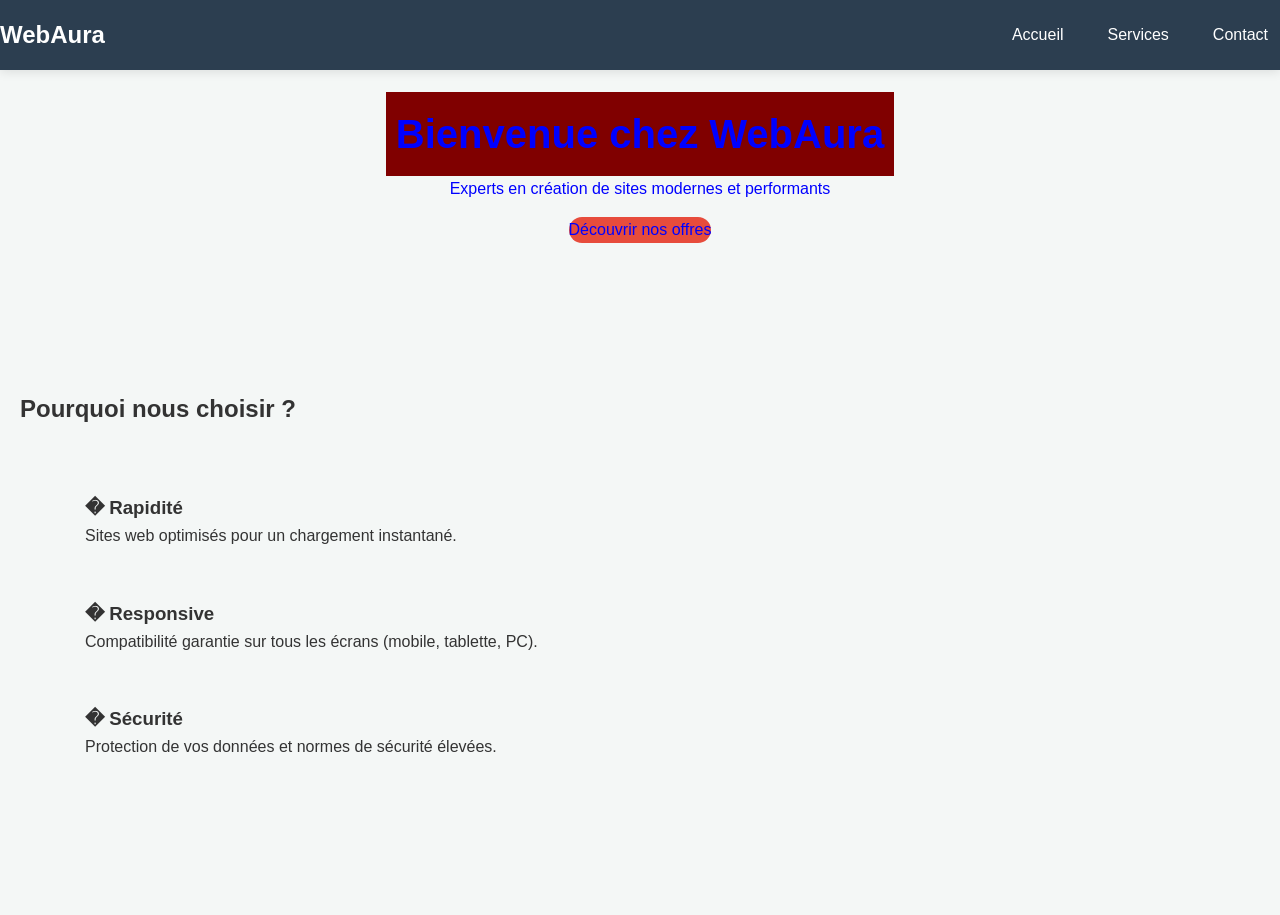
<file: index.html>
<!DOCTYPE html>
<html lang="en">
<head>
    <meta charset="UTF-8">
    <meta name="viewport" content="width=device-width, initial-scale=1.0">
    <title>Agence web -Acceuil</title>
</head>
<body>
   
<link rel="stylesheet" href="style.css">
</head>
<body>
<!-- Entête fixe avec Flexbox -->
<header class="header-fixed">
<div class="logo">WebAura</div>
<nav class="nav-flex">
<a href="index.html" class="active">Accueil</a>
<a href="services.html">Services</a>
<a href="contact.html">Contact</a>
</nav>
</header>
<!-- Section Hero avec Positionnement Absolu / Relatif -->
<section class="hero-section">
<div class="hero-overlay">
<h1>Bienvenue chez WebAura</h1>
<p>Experts en création de sites modernes et performants</p>
<a href="services.html" class="btn-hero">Découvrir nos offres</a>
</div>
<span class="badge-promo">Nouveau !</span>
</section>

<!-- Section Présentation rapide avec Flexbox -->
<main class="main-container">
<h2>Pourquoi nous choisir ?</h2>
<div class="cards-flex-container">
<div class="card">
<h3>� Rapidité</h3>
<p>Sites web optimisés pour un chargement instantané.</p>
</div>
<div class="card">
<h3>� Responsive</h3>
<p>Compatibilité garantie sur tous les écrans (mobile, tablette, PC).</p>
</div>
<div class="card">
<h3>� Sécurité</h3>
<p>Protection de vos données et normes de sécurité élevées.</p>
</div>
</main>
<!-- Pied de page -->

<span class="badge-promo">Nouveau !</span>


</body>
</html>
</file>
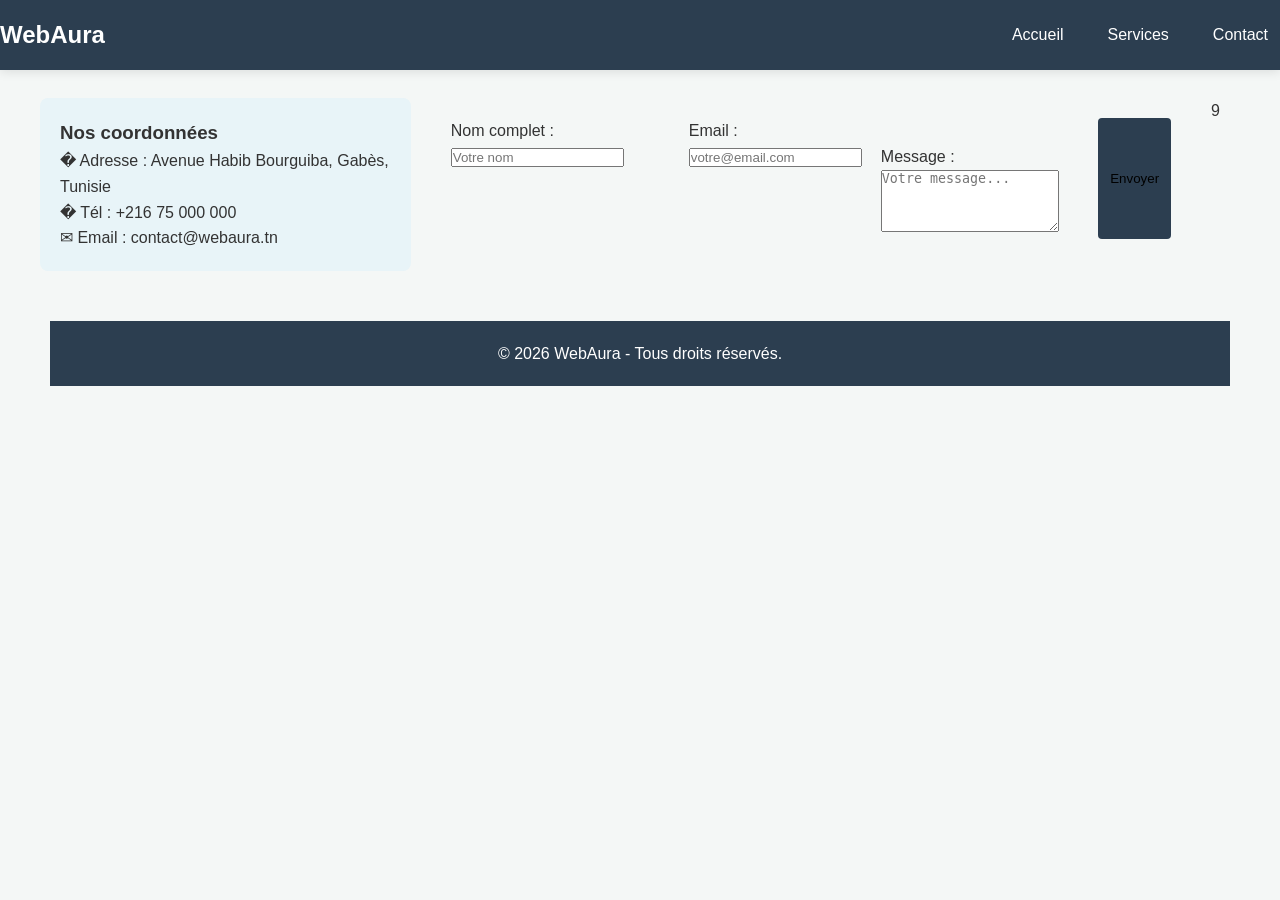
<file: contact.html>
<!DOCTYPE html>
<html lang="en">
<head>
    <meta charset="UTF-8">
    <meta name="viewport" content="width=device-width, initial-scale=1.0">
    <title>Document</title>
    <link rel="stylesheet" href="style.css">

</head>
<body>
    <header class="header-fixed">
<div class="logo">WebAura</div>
<nav class="nav-flex">
<a href="index.html">Accueil</a>
<a href="services.html">Services</a>
<a href="contact.html" class="active">Contact</a>
</nav>
</header>
<main class="main-container">
<h2>Contactez-nous</h2>
<div class="contact-wrapper">
<!-- Bloc avec méthode Flottante (Float) -->
<div class="info-box-float">
<h3>Nos coordonnées</h3>
<p>� Adresse : Avenue Habib Bourguiba, Gabès, Tunisie</p>
<p>� Tél : +216 75 000 000</p>
<p>✉ Email : contact@webaura.tn</p>
</div>

<!-- Formulaire aligné via Flexbox -->
<form class="form-flex">
<div class="form-group">
<label for="nom">Nom complet :</label>
<input type="text" id="nom" required placeholder="Votre nom">
</div><br>
<div class="form-group">
<label for="email">Email :</label>
<input type="email" id="email" required placeholder="votre@email.com">
</div><br>
<div class="form-group"><br>
<label for="message">Message :</label>
<textarea id="message" rows="4" placeholder="Votre message..."></textarea>
</div><br>
<button type="submit" class="btn-submit">Envoyer</button>
</form>

9
<div class="clear"></div> <!-- Nettoyage du float -->
</div>
</main>

<footer>
<p>&copy; 2026 WebAura - Tous droits réservés.</p>
</footer>
    
</body>
</html>
</file>
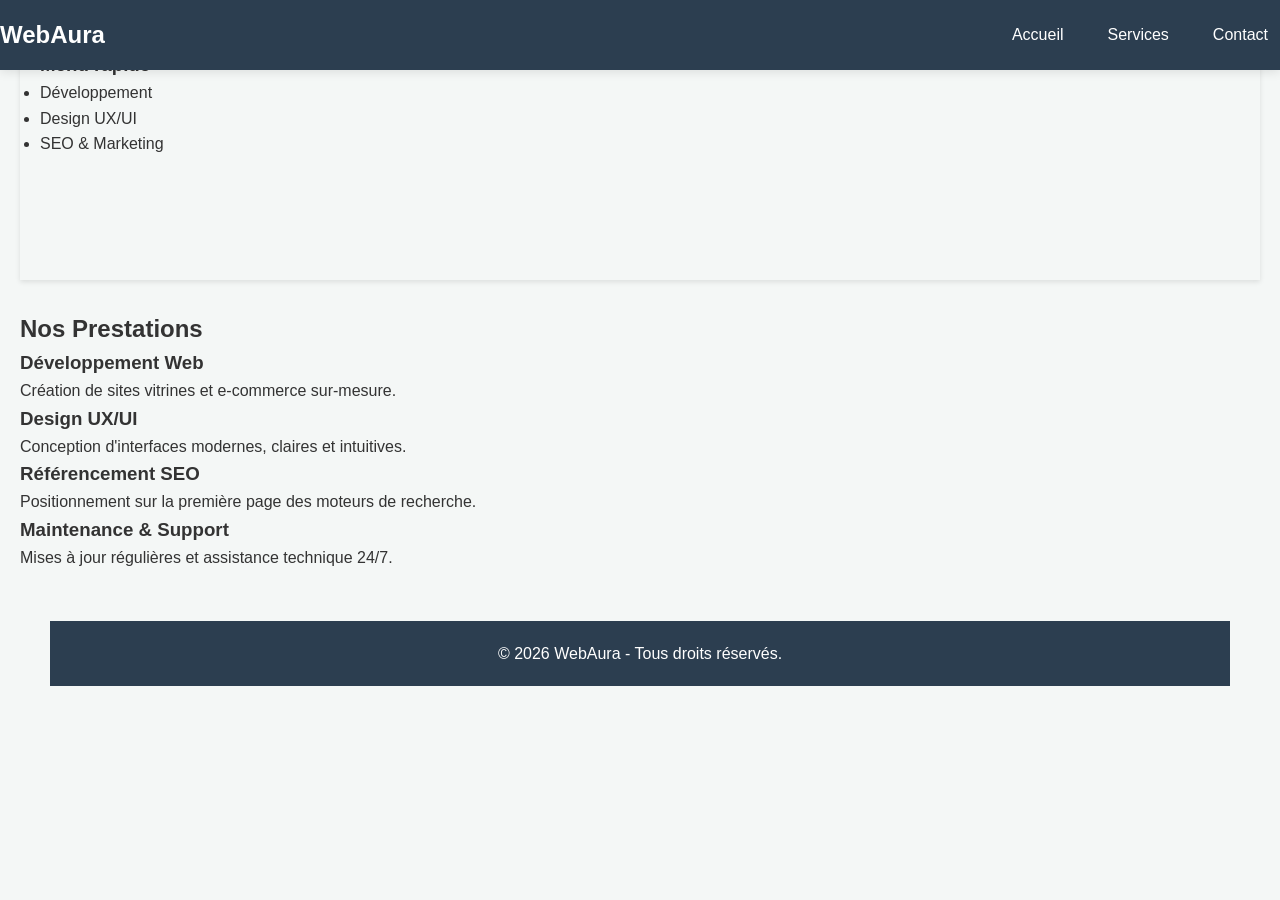
<file: services.html>
<!DOCTYPE html>
<html lang="en">
<head>
    <meta charset="UTF-8">
    <meta name="viewport" content="width=device-width, initial-scale=1.0">
    <title>Agence Web - Services</title>
<link rel="stylesheet" href="style.css">
</head>
<body>
<header class="header-fixed">
<div class="logo">WebAura</div>
<nav class="nav-flex">
<a href="index.html">Accueil</a>
<a href="services.html" class="active">Services</a>
<a href="contact.html">Contact</a>
</nav>
</header>
<div class="layout-with-sidebar">
    <!-- Barre latérale fixe/sticky avec menu de navigation rapide -->
<aside class="sidebar-sticky">
<h3>Menu rapide</h3>
<ul>
<li><a href="#dev">Développement</a></li>
<li><a href="#design">Design UX/UI</a></li>
<li><a href="#seo">SEO & Marketing</a></li>
</ul>
</aside>
<!-- Zone principale d'affichage avec CSS Grid -->
<section class="services-content">
<h2>Nos Prestations</h2>
<div class="services-grid">
<article id="dev" class="service-box">
<h3>Développement Web</h3>
<p>Création de sites vitrines et e-commerce sur-mesure.</p>
</article>
<article id="design" class="service-box">
<h3>Design UX/UI</h3>
<p>Conception d'interfaces modernes, claires et intuitives.</p>
</article>
<article id="seo" class="service-box">
<h3>Référencement SEO</h3>
<p>Positionnement sur la première page des moteurs de recherche.</p>
</article>
<article class="service-box">
<h3>Maintenance & Support</h3>
<p>Mises à jour régulières et assistance technique 24/7.</p>
</article>
</div>
</section>
</div>
<footer>
<p>&copy; 2026 WebAura - Tous droits réservés.</p>
</footer>
</body>
</html>
</file>
<file: style.css>
*{margin: 0;
padding: 0;
box-sizing: border-box;}
body{font-family: 'Segoe UI', Tahoma, Geneva, Verdana, sans-serif;
line-height: 1.6;
background-color: #f4f7f6;
color:#333;
padding-bottom: 70px;}
a{text-decoration: none;
color: inherit;}
.header-fixed{position: fixed;

top: 0;
left: 0;
width: 100%;
height: 70px;
background-color: #2c3e50;
color: #ffffff;
z-index: 1000;
display: flex;
justify-content: space-between;
align-items: center;
box-shadow: 0 2px 10px rgba( 0,0,0,0.1 );}

body{font-family: arial;
background-color: #F4F7F6;}
.logo{font-size: 1.5rem;
font-weight: bold;
color: blue(#3498db);}
.nav-flex{display: flex;
gap: 20px;}
.nav-flex a{color: (#ecf0f1);
padding: 8px 12px;
border-radius: 4px;
transition: background 0.3s;}
.nav-flex a:hover et .nav-flex a.active{background-color: #3498db;}
.hero-section{position: relative;
height: 350px;
background: linear-gradient(rgba(0,0,0,0,6)),url('...')center/cover;
display: flex;
justify-content: center;
align-items: center;
text-align: center;
color: blue;}
.hero-overlay h1{padding: 10px;
font-size: 2.5rem;
background-color: maroon;}
.btn-hero{display: inline-block;
margin: 15px;
background-color: #e74c3c;
border-radius: 20px;
(transform: scale: (1.05))}
.badge-promo{position: absolute;
top: 20px;
right: 20px;
background-color: #2ecc71;
font-weight: bold;
border-radius: 12px;}
.main-container{max-height: 1100px;
margin: 40px auto;
padding: 0 20px;}
.cards-flex-container{display: flex;
flex-wrap: wrap;
padding: 20px;
margin: 20px;}
.card{flex: 1 1300px;
padding: 25px;
border-radius: 8px;
box-shadow: 0 4px 6px rgba(0,0,0,0,05);}
.layout-with-sidebar{display: flex;
max-height: 1200px;
margin:  30px auto;
gap:30px;
padding: 0 20px;}
.sidebar-sticky{flex: 0 0 250px;
position: sticky,top:90px;
height:fit-content;
padding:20px;
border-raduis:8px;
box-shadow:0 2px 5px rgba(0,0,0,0.1)}
.sidebar-sticky ul et li{list-style: none;
margin:10px;
}
.services-content{flex: 1;
}
.services-grid{display: grid;
grid-template-columns: repeat(auto-fit,minmax(250px,1fr;))
gap: 20px;
}
.services-box{padding: 20px;
border-left: 5px solid #3498db;
border-radius: 4px;
box-shadow: 0 2px 4px rgba(0,0,0,0.05);}
.contact-wrapper{margin: 20px;
display: flex;
gap: 20px;
}
.info-box-float{float: left;
height: 35%;
background-color: #e8f4f8;
padding: 20px;
border-radius: 8px;}
.form-flex{float: right;
height: 60%;
padding: 20px;
border-radius: 8px;
display: flex;
flex-direction: column,gap: 15px;}
.form-group input   .form-group-textarea{padding: 10px;

border:1px solid #ccc;
border-radius: 4px;
margin:5px;
}
.btn-submit{background-color: #2c3e50;
padding: 12px;
border: none;
border-radius: 4px;
cursor: pointer;}
.clear{clear: both;}
footer{text-align: center;
padding: 20px;
background-color: #2c3e50;color: white;margin: 50px;}
.layout-with-sidebar{flex-direction: column;}
.info-box-float   .form-flex{float: left;
height: 100%;
width: 100%;
padding: 20px;}
</file>
